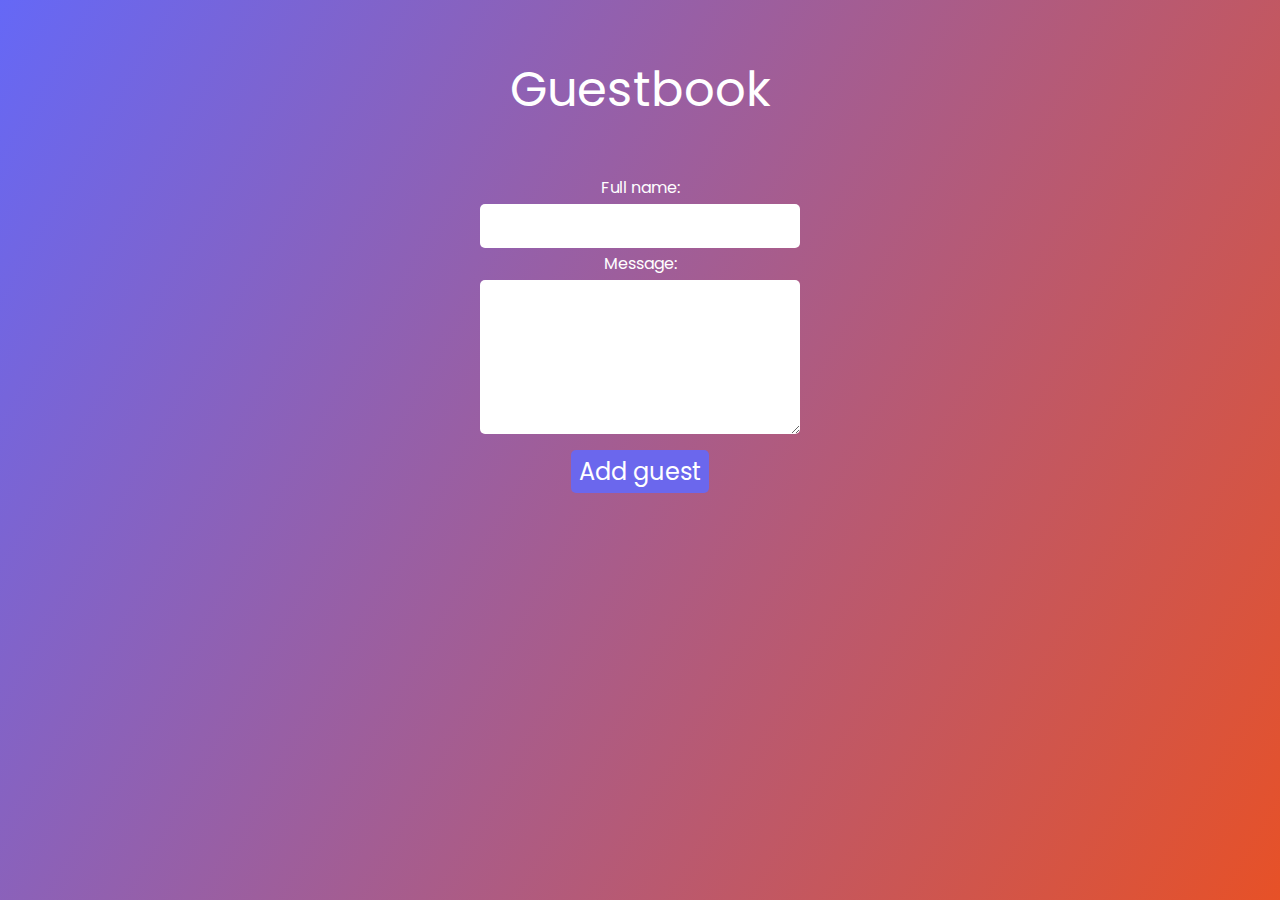
<file: index.html>
<!DOCTYPE html>
<html lang="en">
<head>

    <!-- https://www.youtube.com/watch?v=Ttf3CEsEwMQ&feature=emb_title -->

    <meta charset="UTF-8">
    <meta name="viewport" content="width=device-width, initial-scale=1.0">
    <link href="https://fonts.googleapis.com/css2?family=Poppins:ital,wght@0,400;0,700;1,400;1,700&display=swap" rel="stylesheet">
    <link rel="stylesheet" href="https://cdnjs.cloudflare.com/ajax/libs/font-awesome/5.15.1/css/all.min.css" integrity="sha512-+4zCK9k+qNFUR5X+cKL9EIR+ZOhtIloNl9GIKS57V1MyNsYpYcUrUeQc9vNfzsWfV28IaLL3i96P9sdNyeRssA==" crossorigin="anonymous" />
    <link rel="stylesheet" href="reset.css">
    <link rel="stylesheet" href="style.css">
    <script src="script.js" defer></script>
    <title>Guest Book</title>
</head>
<body>

    <header>
        <h1>Guestbook</h1>
    </header>
    <form>
        <label for="name">Full name:</label>
        <input type="text" class="guest-input" name="name" required>

        <label for="message">Message:</label>
        <textarea class="guest-text" name="message" rows="5"></textarea>

        <button class="guest-button" type="submit">Add guest</button>
    </form>

    <div class="guest-container">


<!-- 
            <div class="guest">
                <h2 class="guest-heading"></h2>
                <p class="guest-comment"></p>
                <p class="guest-date"></p>
                <button class="trash-btn">
                    <i class ="fas fa-trash"></i>
                </button>
            </div>
 -->
        
<!--        
            <div class="todo">
                <li class="todo-item"></li>
                <button class="complete-btn">Mark</button>
                <button class="trash-btn">Delete</button>
            </div> 
-->
        </ul>
    </div>
    
</body>
</html>
</file>
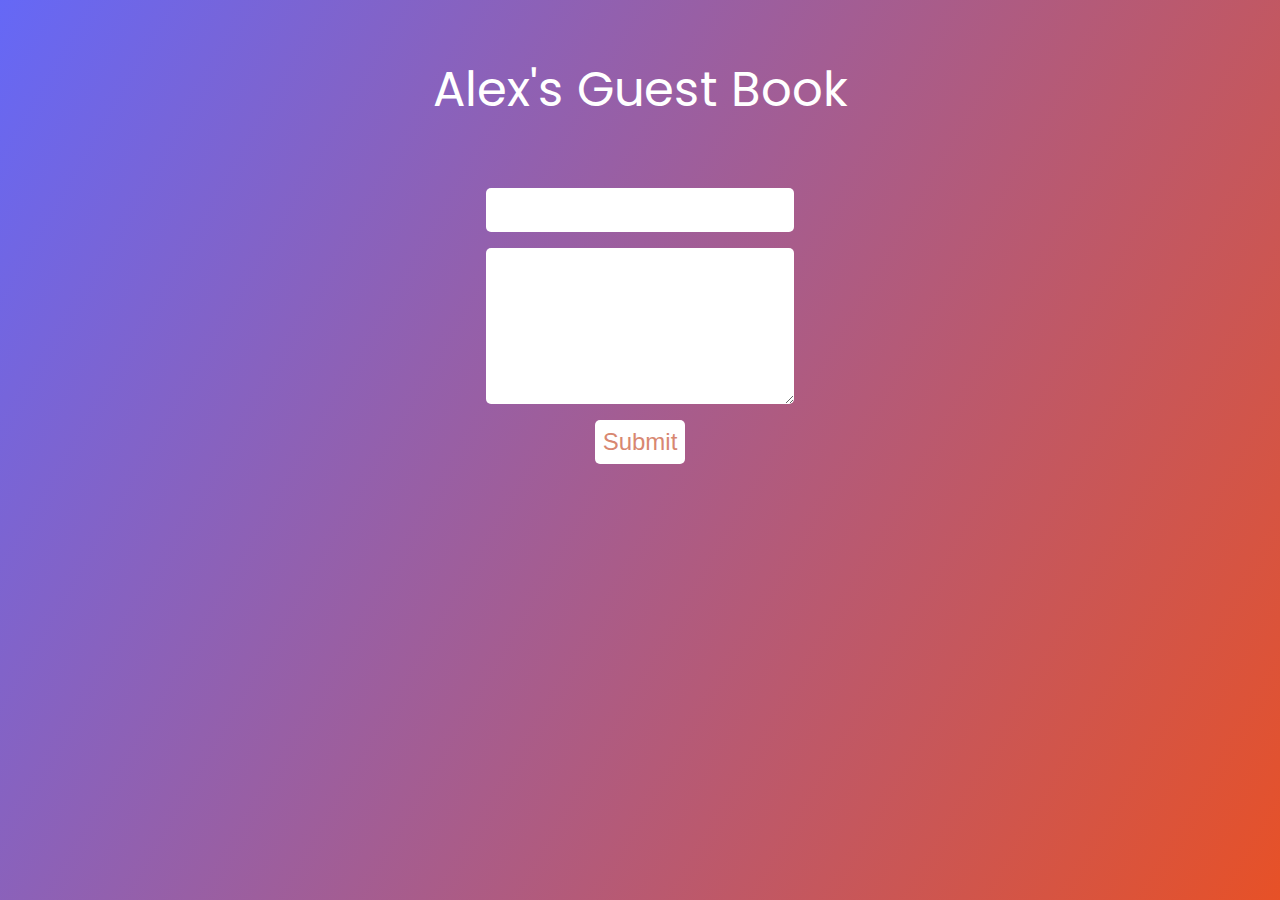
<file: example/index.html>
<!DOCTYPE html>
<html lang="en">
<head>

    <!-- https://www.youtube.com/watch?v=Ttf3CEsEwMQ&feature=emb_title -->

    <meta charset="UTF-8">
    <meta name="viewport" content="width=device-width, initial-scale=1.0">
    <link href="https://fonts.googleapis.com/css2?family=Poppins:ital,wght@0,400;0,700;1,400;1,700&display=swap" rel="stylesheet">
    <link rel="stylesheet" href="https://cdnjs.cloudflare.com/ajax/libs/font-awesome/5.15.1/css/all.min.css" integrity="sha512-+4zCK9k+qNFUR5X+cKL9EIR+ZOhtIloNl9GIKS57V1MyNsYpYcUrUeQc9vNfzsWfV28IaLL3i96P9sdNyeRssA==" crossorigin="anonymous" />
    <link rel="stylesheet" href="style.css">
    <script src="script.js" defer></script>
    <title>Guest Book</title>
</head>
<body>

    <header>
        <h1>Alex's Guest Book</h1>
    </header>
    <form>
        <input type="text" class="guest-input">

        <textarea class="guest-text" rows="5"></textarea>

        <button class="guest-button" type="submit">Submit</button>
    </form>

    <div class="guest-container">


<!-- 
            <div class="guest">
                <h2 class="guest-heading"></h2>
                <p class="guest-comment"></p>
                <p class="guest-date"></p>
                <button class="trash-btn">
                    <i class ="fas fa-trash"></i>
                </button>
            </div>
 -->
        
<!--        
            <div class="todo">
                <li class="todo-item"></li>
                <button class="complete-btn">Mark</button>
                <button class="trash-btn">Delete</button>
            </div> 
-->
        </ul>
    </div>
    
</body>
</html>
</file>
<file: style.css>
/*
=======================================================================
Custom styles
=======================================================================
*/
/* account for any border and padding in the values you specify 
for an element's width and height */
*,
*:before,
*:after {
    -webkit-box-sizing: border-box;
    -moz-box-sizing: border-box;
    box-sizing: border-box;
}

/* styles the tab navigation link and buttons outline. Kept a thin dotted outline for accesibility reasons*/
*:focus {
    outline: thin dotted #E0AD34;
}


/*
=======================================================================
Hide scrollbar 
=======================================================================
*/
html {
    /* Hide scrollbar for IE, Edge and Firefox */
    -ms-overflow-style: none;
    /* IE and Edge */
    scrollbar-width: none;
    /* Firefox */
}

/* Hide scrollbar for Chrome, Safari and Opera */
html::-webkit-scrollbar {
    display: none;
}



/* General */

body {
    background: linear-gradient(120deg, #6568f6, #e75127);
    color: white;
    font-family: 'Poppins', sans-serif;
    min-height: 100vh;
}

/* Header */

header {
    font-size: 1.5rem;
}

header h1 {
    font-weight: normal;
}

header {
    min-height: 20vh;
    display: flex;
    justify-content: center;
    align-items: center;
}

/* Form */

form {
    width: 95%;
    margin: 0 auto;
    max-width: 400px;
    min-height: 30vh;
    display: flex;
    flex-direction: column;
    justify-content: center;
    align-items: center;
}

form input {
    width: 80%;
    padding: 0.5rem;
    margin: 0.5rem;
    font-size: 1.5rem;
    border: none;
    border-radius: 5px;
    background: white;
    outline: none;
}

form textarea {
    width: 80%;
    padding: 0.5rem;
    margin: 0.5rem;
    font-size: 1.5rem;
    border: none;
    border-radius: 5px;
    background: white;
    outline: none;
}

form button {

    margin: 0.5rem;
    font-size: 1.5rem;
    border: none;
    border-radius: 5px;
    background: white;
    outline: none;
}

form button {
    /* color: #d88771; */
    color: #fff;
    background: #6B67ED;
    cursor: pointer;
    padding: 0.5rem;
    transition: padding 0.3s ease;
}

form button:hover,
form button:active,
form button:focus {
    padding: 0.5rem 1.5rem;
    background: #7b77ee;
}


/* Guest book */

.guest-container {
    display: grid;
    grid-template-columns: 1fr;
    grid-gap: 1em;
    width: 80%;
    margin: 40px auto;
}

@media screen and (min-width:435px) {
    .guest-container {
        grid-template-columns: repeat(4, 1fr);
        width: 90%;
    }
}

.guest {
    background-color: white;
    color: black;
    /* margin: 1.0em; */
    padding: 0.5rem;
    border-radius: 10px;
    position: relative;
    transition: all 0.5s ease;
}

.guest-heading {
    font-size: 1.5rem;
}

.guest-comment {
    font-size: 1.2rem;
}

.guest-date {
    font-size: 0.8rem;
    margin-top: 1rem;
}

.trash-btn {
    background: #fb805d;
    color: white;
    border: none;
    border-radius: 50%;
    /* padding: 0.5rem; */
    cursor: pointer;
    font-size: 1rem;
    width: 2rem;
    height: 2rem;
    outline: none;

    position: absolute;
    right: -15px;
    bottom: -15px;
}

.fa-trash {
    pointer-events: none;
    /* makes them non-clickable */
}

.fall {
    transform: translateY(8rem) rotateZ(20deg);
    opacity: 0;
}
</file>
<file: example/style.css>
/* General */

* {
    margin: 0;
    padding: 0;
    box-sizing: border-box;
}

body {
    background: linear-gradient(120deg, #6568f6, #e75127);
    color: white;
    font-family: 'Poppins', sans-serif;
    min-height: 100vh;
}

/* Header */

header {
    font-size: 1.5rem;
}

header h1 {
    font-weight: normal;
}

header {
    min-height: 20vh;
    display: flex;
    justify-content: center;
    align-items: center;
}

/* Form */

form {
    width: 30%;
    margin: 0 auto;
    min-height: 30vh;
    display: flex;
    flex-direction: column;
    justify-content: center;
    align-items: center;
}

form input {
    width: 80%;
    padding: 0.5rem;
    margin: 0.5rem;
    font-size: 1.5rem;
    border: none;
    border-radius: 5px;
    background: white;
    outline: none;
}

form textarea {
    width: 80%;
    padding: 0.5rem;
    margin: 0.5rem;
    font-size: 1.5rem;
    border: none;
    border-radius: 5px;
    background: white;
    outline: none;
}

form button {
    padding: 0.5rem;
    margin: 0.5rem;
    font-size: 1.5rem;
    border: none;
    border-radius: 5px;
    background: white;
    outline: none;
}

form button {
    color: #d88771;
    background: white;
    cursor: pointer;
    transition: all 0.3s ease;
}

form button:hover {
    color: white;
    background: #d88771;
}


/* Guest book */

.guest-container {
    display: grid;
    grid-template-columns: repeat(4, 1fr);
}

.guest {
    background-color: white;
    color: black;
    margin: 1.0em;
    padding: 0.5rem;
    border-radius: 10px;
    position: relative;
    /* grid-gap: 2rem; */

    transition: all 0.5s ease;
}

.guest-heading {
    font-size: 1.5rem;
}

.guest-comment {
    font-size: 1.2rem;
}

.guest-date {
    font-size: 0.8rem;
    margin-top: 1rem;
}

.trash-btn {
    background: #ff6f47;
    color: white;
    border: none;
    border-radius: 50%;
    padding: 1rem;
    cursor: pointer;
    font-size: 1rem;
    outline: none;
 
    position: absolute;
    right: -15px;
    bottom: -15px;
}

.fa-trash {
    pointer-events: none;
    /* makes them non-clickable */
}

.fall {
    transform: translateY(8rem) rotateZ(20deg);
    opacity: 0;
}
</file>
